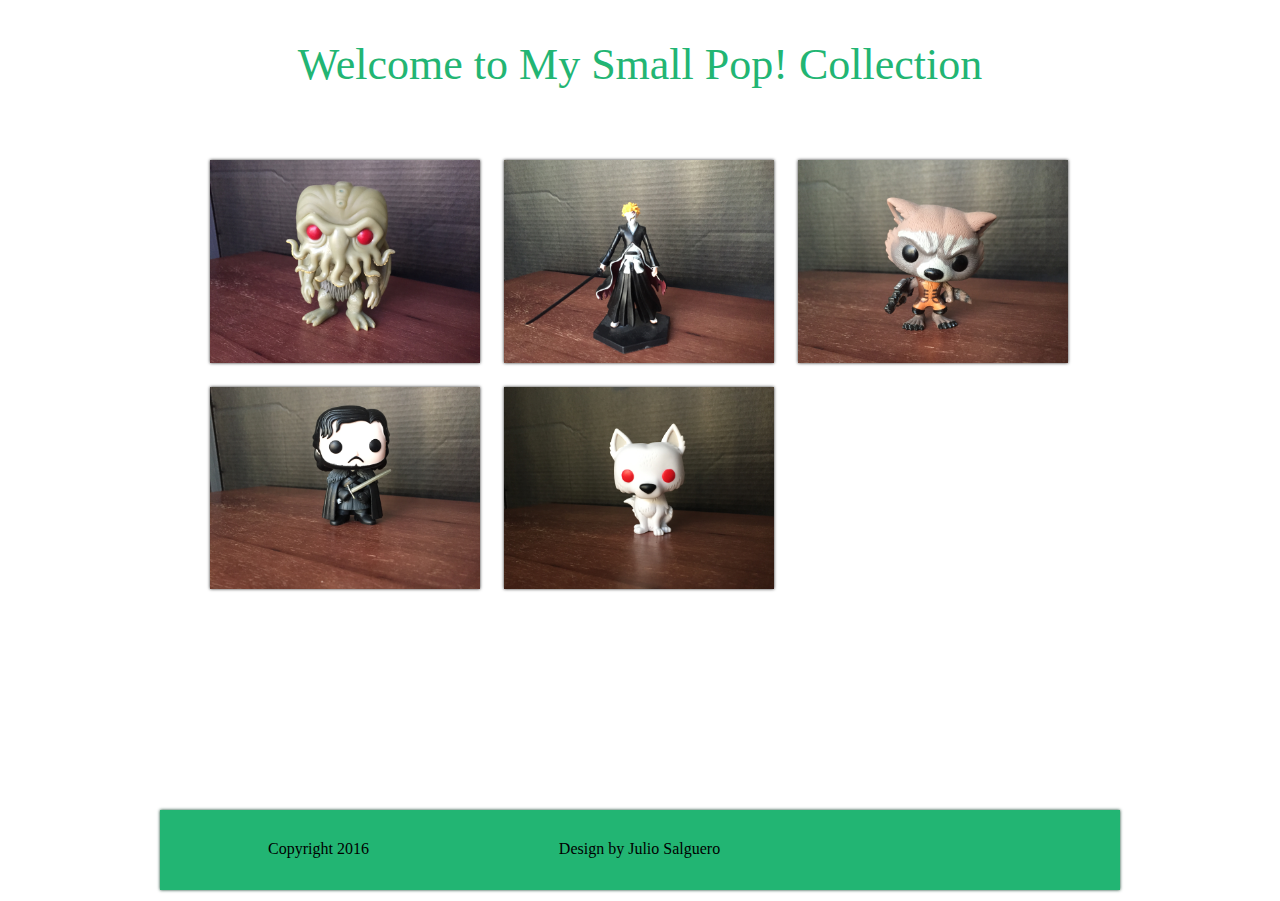
<file: index.html>
<!doctype html>
<html>
<head>
	<title>My Collectibles</title>
	<link href='https://fonts.googleapis.com/css?family=Roboto' rel='stylesheet' type='text/css'>
	<link rel="stylesheet" href="style.css" />
</head>
<body>
	<div class="container">
		<h1 class="header">Welcome to My Small Pop! Collection</h1>
		<div class="images_area">
			<div class="image_box">
				<a href="page.html"><img src="img/IMG_1357.JPG"/></a>
			</div>
			<div class="image_box">
				<a href="#"><img src="img/IMG_1359.JPG"/></a>
			</div>
			<div class="image_box">
				<a href="#"><img src="img/IMG_1360.JPG"/></a>
			</div>
			<div class="image_box">
				<a href="#"><img src="img/IMG_1362.JPG"/></a>
			</div>
			<div class="image_box">
				<a href="#"><img src="img/IMG_1363.JPG"/></a>
			</div>

		</div>
		
		<div class="footer">
			<p class="col">Copyright 2016</p>
			<p class="col">Design by Julio Salguero</p>
		</div>
	</div>
</body>
</html>
</file>
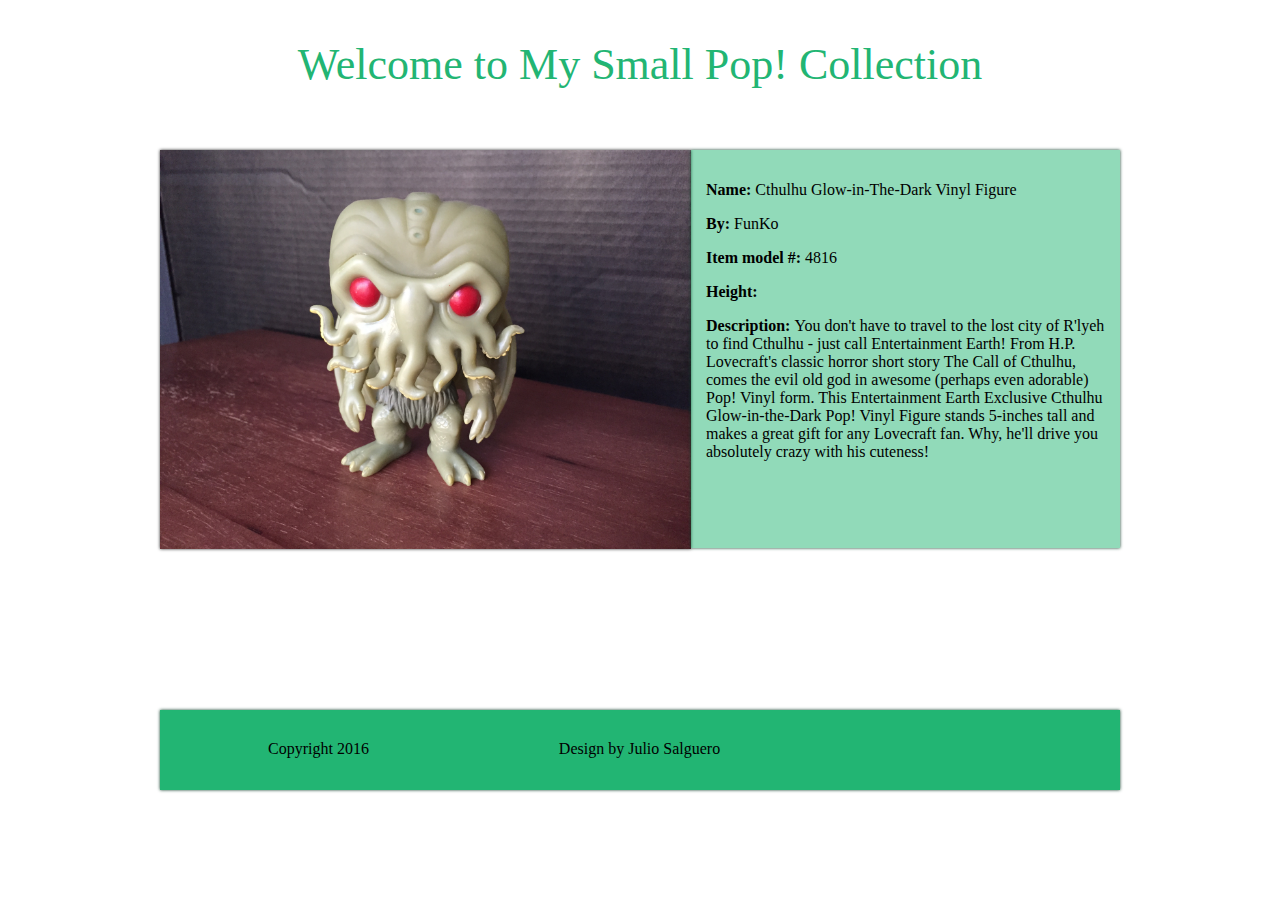
<file: page.html>
<!doctype html>
<html>
<head>
	<title>My Collectibles</title>
	<link href='https://fonts.googleapis.com/css?family=Roboto' rel='stylesheet' type='text/css'>
	<link rel="stylesheet" href="style.css" />
</head>
<body>
	<div class="container">
		<h1 class="header">Welcome to My Small Pop! Collection</h1>
		<div class="profile_area">
			<div class="profile profile_img">
				<img src="img/IMG_1357.JPG"/>
			</div>
			<div class="profile profile_text">
				<p><span class="text_label">Name: </span>Cthulhu Glow-in-The-Dark Vinyl Figure</p>
				<p><span class="text_label">By: </span>FunKo</p>
				<p><span class="text_label">Item model #: </span>4816</p>
				<p><span class="text_label">Height: </span></p>
				<p><span class="text_label">Description: </span>You don't have to travel to the lost city of R'lyeh to find Cthulhu - just call Entertainment Earth! From H.P. Lovecraft's classic horror short story The Call of Cthulhu, comes the evil old god in awesome (perhaps even adorable) Pop! Vinyl form. This Entertainment Earth Exclusive Cthulhu Glow-in-the-Dark Pop! Vinyl Figure stands 5-inches tall and makes a great gift for any Lovecraft fan. Why, he'll drive you absolutely crazy with his cuteness!</p>
			</div>
		</div>
		
		<div class="footer">
			<p class="col">Copyright 2016</p>
			<p class="col">Design by Julio Salguero</p>
		</div>
	</div>
</body>
</html>
</file>
<file: style.css>
body {
	margin: 0px;
	padding: 0px;
}

.container {
	margin-top: -40px;
	margin-left: auto;
	margin-right: auto;
	max-width: 960px;
 	background-color: #fff;
}

.header {
	text-align: center;
	padding-top: 50px;
	margin-bottom: 60px;
	font-size: 44px;
	font-family: Georgia, serif;
	font-weight: 500;
	color: #22B573;
}

img {
	width: 100%;
	box-shadow: 0px 0px 3px #2d2d2d;
}

.images_area {
	padding-left: 40px;
	min-height: 600px;
}

.image_box {
	display: inline-block;
	width: 270px;
	margin: 10px;
}

.footer {
	width: 100%;
	min-height: 40px;
	margin-top: 60px;
	padding-top: 20px;
	padding-bottom: 20px;
	background-color: #22B573;
	box-shadow: 0px 0px 3px #113f2a;
}

.footer .col {
	display: inline-block;
	min-width: 297px;
  	margin: 10px;
 	text-align: center;
}

/**** Page ****/

.profile_area {
	min-height: 500px;
}

.profile {
	display: inline-block;	
}

.profile_img {
 	float: left;
 	width: 531px;
}

.profile_text {
	width: 399px;
	height: 367.1px;
	background-color: rgba(35, 181, 116, 0.5);
	padding: 15px;
	box-shadow: 0px 0px 3px #113f2a;

}

.text_label {
	font-weight: 700;
}
</file>
